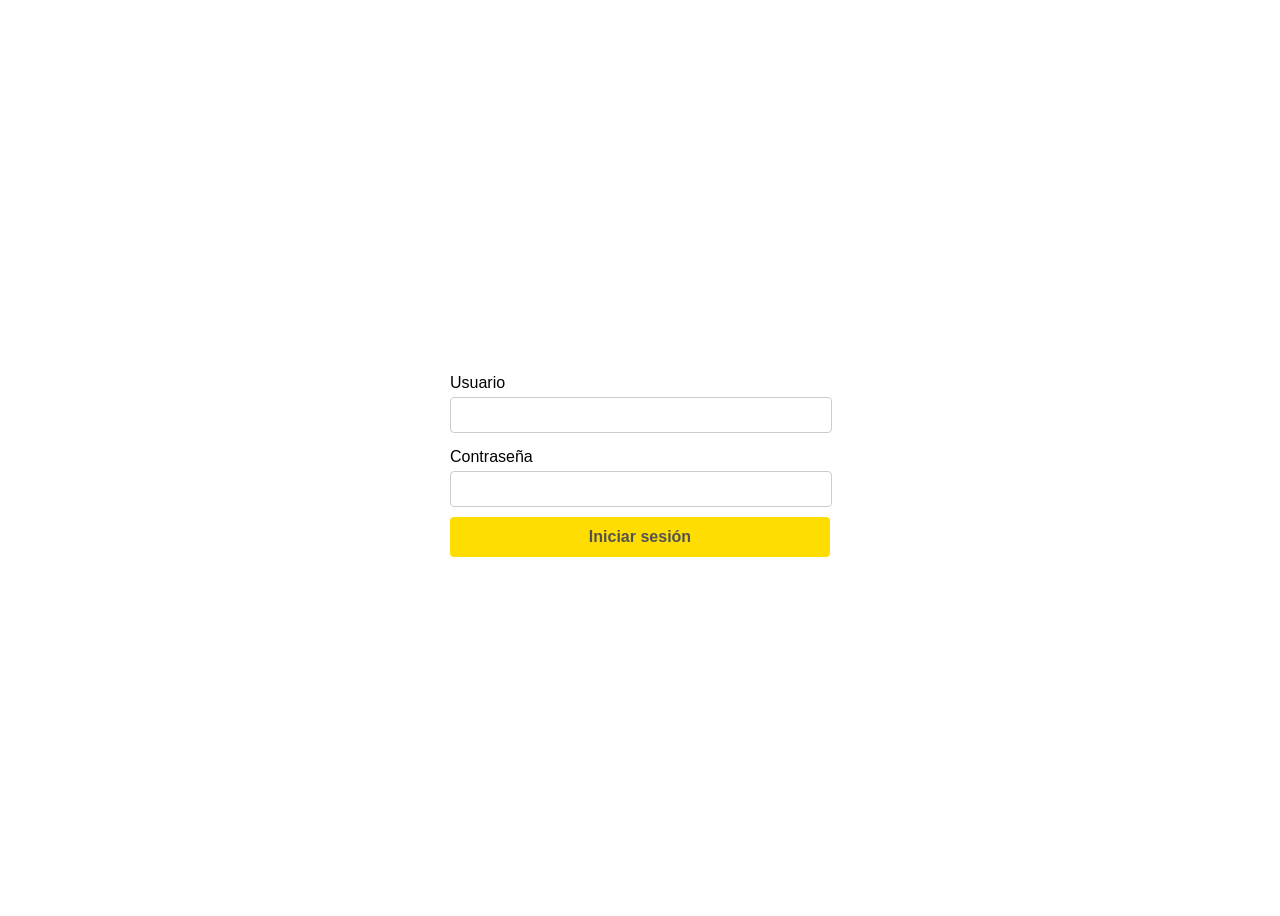
<file: index.html>
<!DOCTYPE html>
<html lang="en">
<head>
  <meta charset="UTF-8">
  <meta http-equiv="X-UA-Compatible" content="IE=edge">
  <meta name="viewport" content="width=device-width, initial-scale=1.0">
  <link rel="stylesheet" href="styles.css">
  <title>Login</title>
</head>
<body>
  <form action="#" method="POST">
    <div>
      <label for="username">Usuario</label>
      <input type="text" name="username" id="username" class="validate">
    </div>
    <div>
      <label for="password">Contraseña</label>
      <input type="password" name="password" id="password" class="validate">
    </div>
    <div>
      <button type="submit" id="btnSubmit">Iniciar sesión</button>
    </div>
    <div class="alert">
      <p id="feedback"></p>
    </div>
  </form>
  <script src="main.js"></script>
</body>
</html>
</file>
<file: styles.css>
body {
  display: flex;
  justify-content: center;
  align-items: center;
  min-height: 100vh;
}

form {
  max-width: 50%;
  width: 380px;
}

label {
  font-size: 1rem;
  font-family: sans-serif;
  margin-top: 15px;
  display: block;
}

input {
  width: calc(100% - 14px);
  height: 20px;
  padding: 7px;
  display: block;
  margin: 5px auto;
  border-radius: 4px;
  border: 1px solid #ccc;
}

button {
  margin-top: 10px;
  width: 100%;
  height: 40px;
  border-radius: 4px;
  border: none;
  background: #ffdd00;
  display: block;
  cursor: pointer;
  transition: all ease 0.5s;
  font-size: 1rem;
  font-family: sans-serif;
  font-weight: bold;
  color: #535353;
}

button:hover {
  background: #535353;
  color: #fff;
}

.errorField {
  border: 1px solid red;
}

.alert {
  background: lightcoral;
  padding: 4px 10px;
  margin-top: 10px;
  border-radius: 4px;
  display: none;
  transition: all ease .5s;
}
</file>
